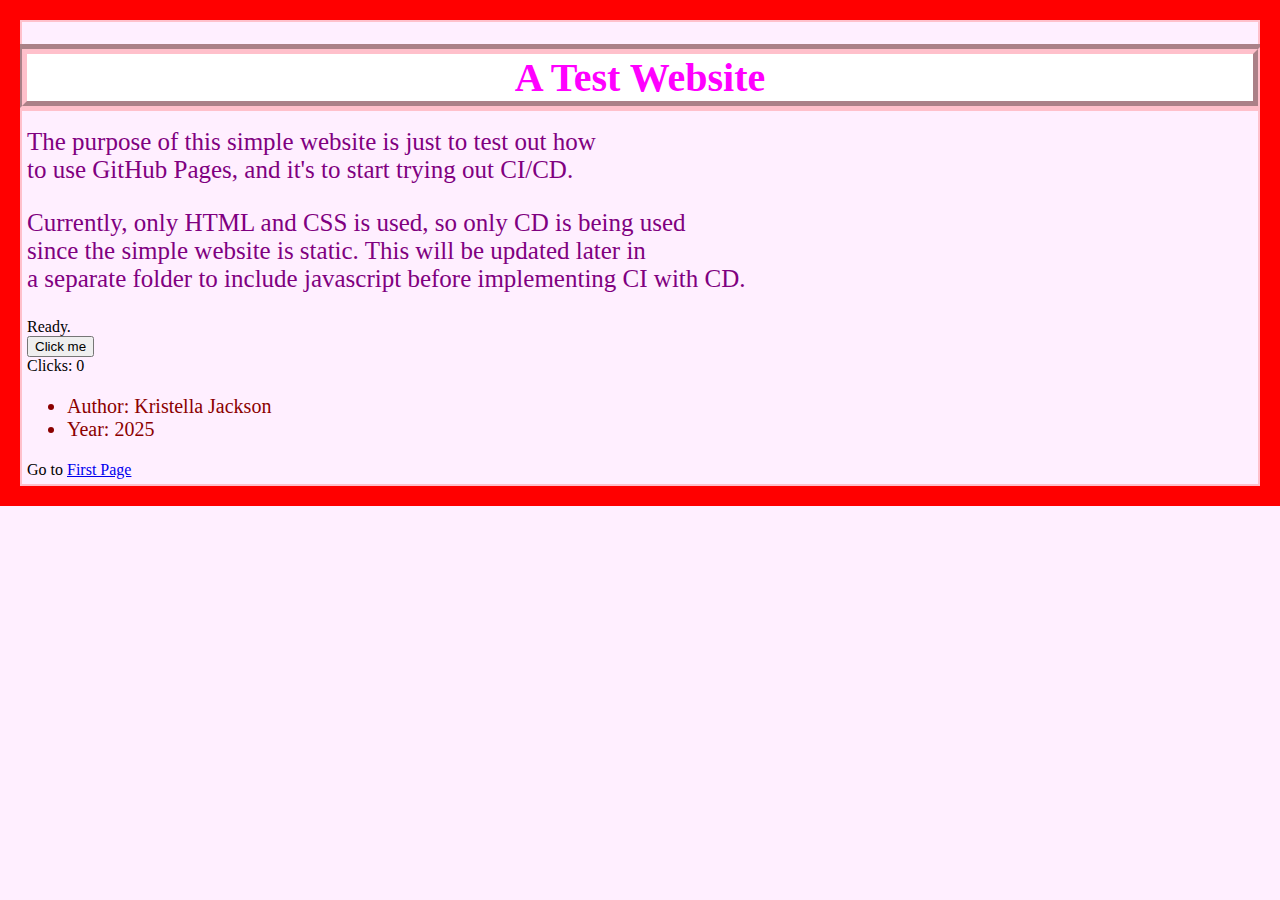
<file: index.html>
<!DOCTYPE html>
<html lang="en">
  <head>
    <meta charset="UTF-8" />
    <meta name="viewport" content="width=device-width, initial-scale=1.0" />
    <!--Website Tab title-->
    <title>KJ Test Website</title>
    <link rel="stylesheet" type="text/css" href="style.css" />
  </head>
  <body>
    <h1>A Test Website</h1>
    <p>
      The purpose of this simple website is just to test out how<br />
      to use GitHub Pages, and it's to start trying out CI/CD.
    </p>
    <p>
      Currently, only HTML and CSS is used, so only CD is being used<br />
      since the simple website is static. This will be updated later in<br />
      a separate folder to include javascript before implementing CI with CD.
    </p>
    <div id="message">Loading...</div>
    <button id="myButton">Click me</button>
    <div>Clicks: <span id="counter">0</span></div>

    <script src="myfirstJS.js"></script>
    <ul class="bulletpts" style="list-style-type: disc">
      <li>Author: Kristella Jackson</li>
      <li>Year: 2025</li>
    </ul>
    Go to <a href="firstpage.html">First Page</a>
  </body>
</html>
</file>
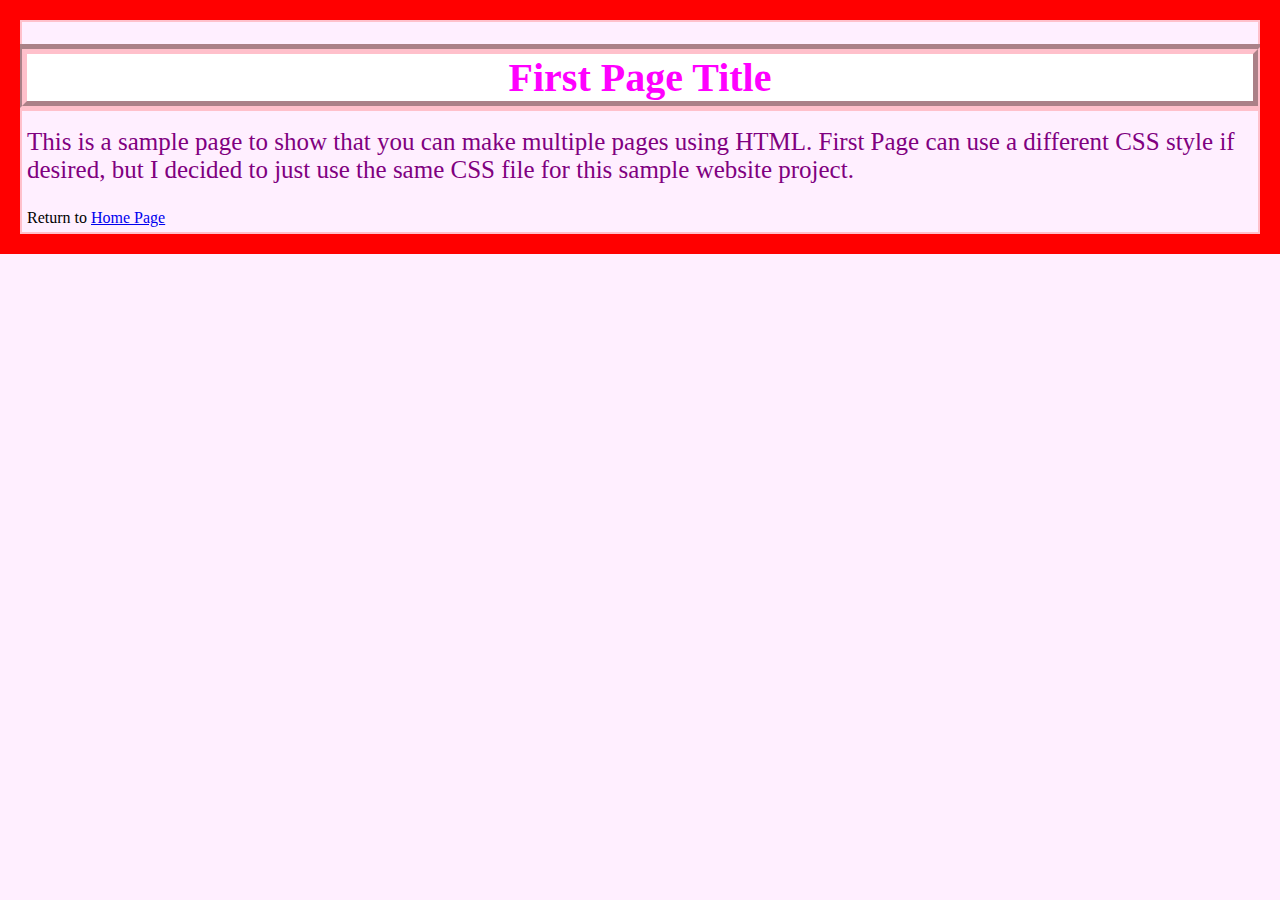
<file: firstpage.html>
<!DOCTYPE html>
<html lang="en">
  <head>
    <meta charset="UTF-8" />
    <meta name="viewport" content="width=device-width, initial-scale=1.0" />
    <title>First Page</title>
    <link rel="stylesheet" type="text/css" href="style.css" />
  </head>
  <body>
    <h1>First Page Title</h1>
    <p>
      This is a sample page to show that you can make multiple pages using HTML.
      First Page can use a different CSS style if desired, but I decided to just
      use the same CSS file for this sample website project.
    </p>
    Return to <a href="index.html">Home Page</a>
  </body>
</html>
</file>
<file: style.css>
/* CSS file */

body {
  border: 2px solid pink;
  outline: red solid 20px;
  margin: 20px;
  padding: 5px;
  /*text-align: center;*/
  background-color: #ffefff;
}
h1 {
  outline: 10px solid pink;
  outline-style: groove;
  font-size: 40px;
  text-align: center;
  color: magenta;
  background-color: white;
}
p {
  font-size: 25px;
  color: purple;
}
/*p:nth-last-of-type(1) {
  background: white;
  outline: 10px solid pink;
  outline-style: double;
}*/
.bulletpts {
  font-size: 20px;
  /*text-align: center;*/
  color: darkred;
}
/*#link {
  font-size: 18px;
  border: 2px solid magenta;
}
a:active {
  color: green;
  background-color: yellow;
}*/
</file>
